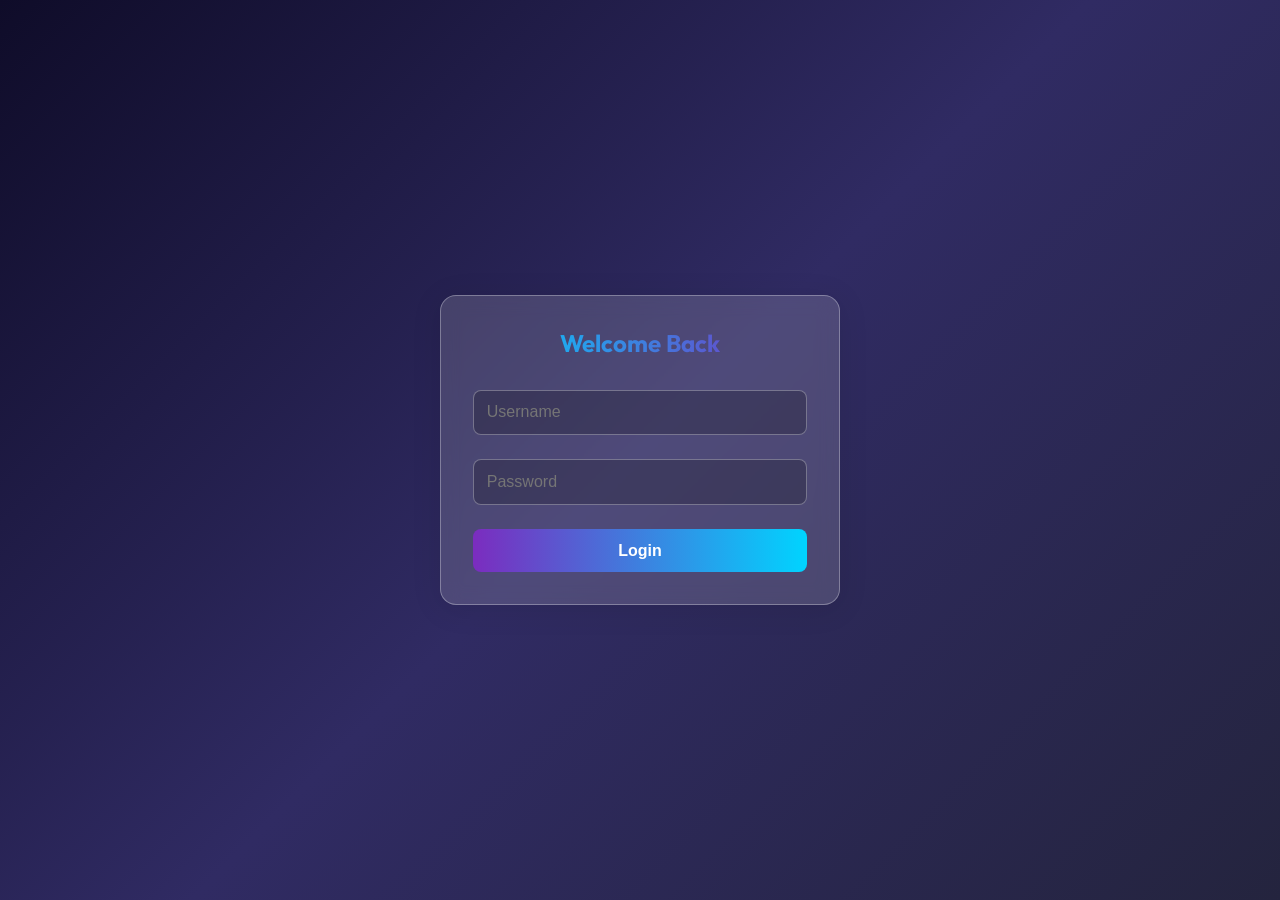
<file: frontend/index.html>
<!DOCTYPE html>
<html lang="en">
<head>
    <meta charset="UTF-8">
    <meta name="viewport" content="width=device-width, initial-scale=1.0">
    <title>Login - Assessment App</title>
    <link rel="stylesheet" href="css/style.css">
</head>
<body style="justify-content: center; align-items: center;">

    <div class="glass-panel fade-in" style="width: 100%; max-width: 400px;">
        <h2 class="title-gradient" style="text-align: center; margin-bottom: 2rem;">Welcome Back</h2>
        
        <form id="loginForm">
            <div class="form-group">
                <input type="text" id="username" placeholder="Username" required>
            </div>
            <div class="form-group">
                <input type="password" id="password" placeholder="Password" required>
            </div>
            <button type="submit" class="btn btn-primary" style="width: 100%;">Login</button>
        </form>
        <p id="errorMessage" style="color: var(--danger-color); text-align: center; margin-top: 1rem; display: none;"></p>
    </div>

    <script src="js/api.js"></script>
    <script src="js/app.js"></script>
</body>
</html>
</file>
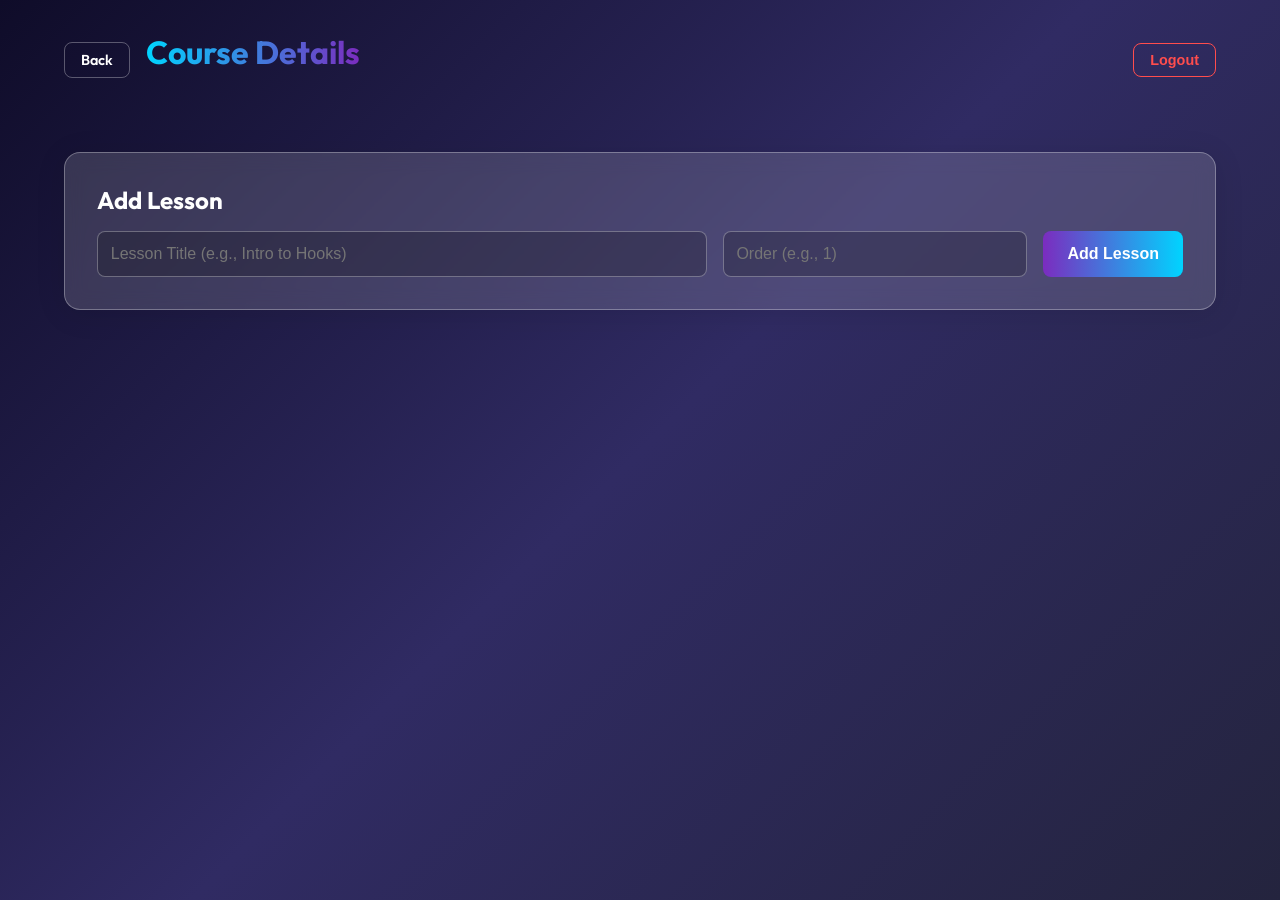
<file: frontend/course.html>
<!DOCTYPE html>
<html lang="en">

<head>
    <meta charset="UTF-8">
    <meta name="viewport" content="width=device-width, initial-scale=1.0">
    <title>Course - Assessment App</title>
    <link rel="stylesheet" href="css/style.css">
</head>

<body>

    <header class="container">
        <div style="display: flex; align-items: center; gap: 1rem;">
            <a href="dashboard.html" class="btn btn-logout"
                style="border: 1px solid var(--glass-border); color: var(--text-color);">Back</a>
            <h1 class="title-gradient" id="pageTitle">Course Details</h1>
        </div>
        <button onclick="api.logout()" class="btn btn-logout">Logout</button>
    </header>

    <main class="container fade-in">
        <div class="glass-panel" style="margin-bottom: 2rem;">
            <h2>Add Lesson</h2>
            <form id="createLessonForm" style="display: grid; grid-template-columns: 2fr 1fr auto; gap: 1rem;">
                <input type="text" id="lessonTitle" placeholder="Lesson Title (e.g., Intro to Hooks)" required>
                <input type="number" id="lessonOrder" placeholder="Order (e.g., 1)" required min="1">
                <button type="submit" class="btn btn-primary">Add Lesson</button>
            </form>
        </div>

        <div id="lessonsList">
            <!-- Lessons will be loaded here -->
        </div>
    </main>

    <script src="js/api.js"></script>
    <script src="js/app.js"></script>
</body>

</html>
</file>
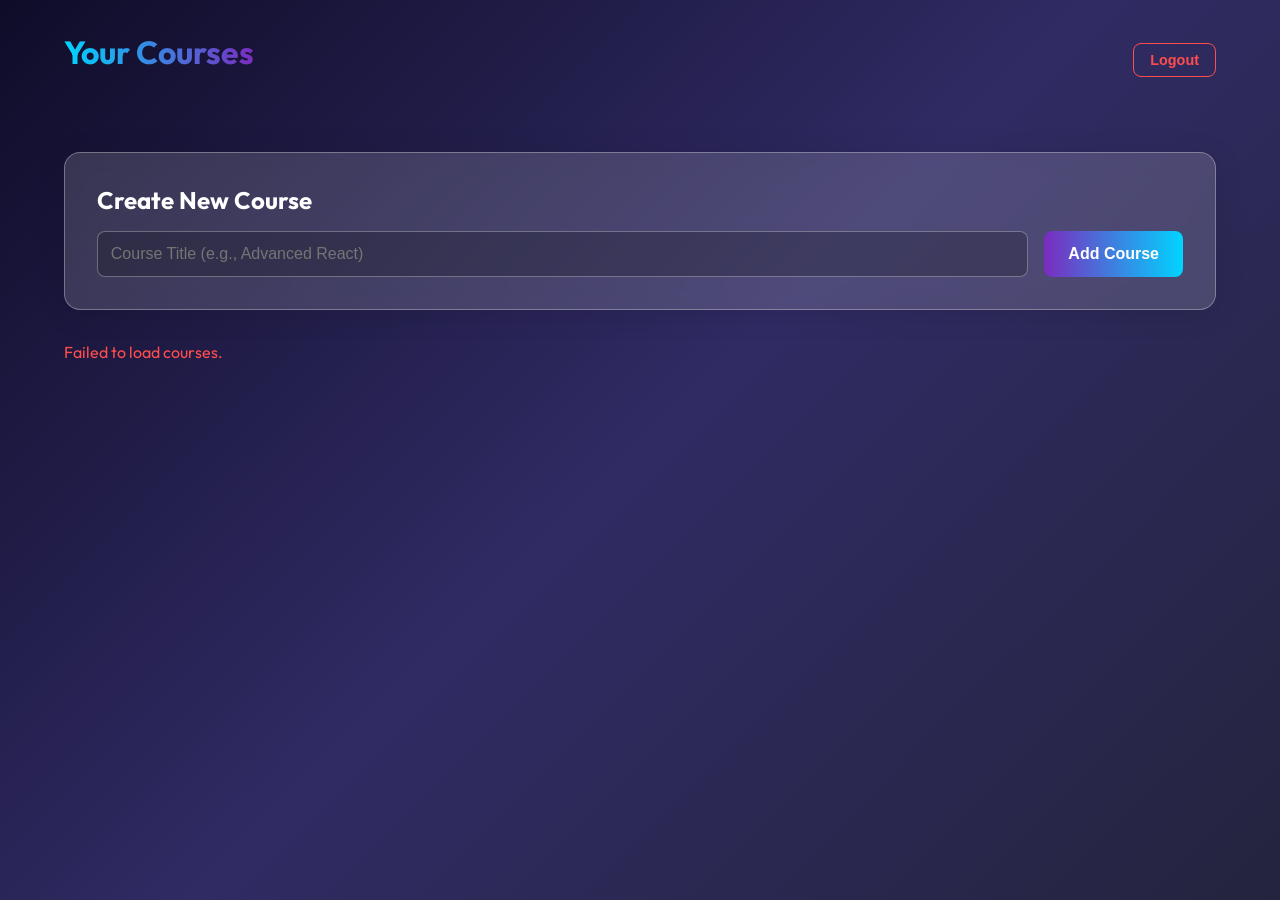
<file: frontend/dashboard.html>
<!DOCTYPE html>
<html lang="en">

<head>
    <meta charset="UTF-8">
    <meta name="viewport" content="width=device-width, initial-scale=1.0">
    <title>Dashboard - Assessment App</title>
    <link rel="stylesheet" href="css/style.css">
</head>

<body>

    <header class="container">
        <h1 class="title-gradient">Your Courses</h1>
        <button id="logoutBtn" class="btn btn-logout">Logout</button>
    </header>

    <main class="container fade-in">
        <div class="glass-panel" style="margin-bottom: 2rem;">
            <h2>Create New Course</h2>
            <form id="createCourseForm" style="display: flex; gap: 1rem;">
                <input type="text" id="courseTitle" placeholder="Course Title (e.g., Advanced React)" required>
                <button type="submit" class="btn btn-primary" style="white-space: nowrap;">Add Course</button>
            </form>
        </div>

        <div id="coursesGrid" class="grid">
            <!-- Courses will be loaded here -->
        </div>
    </main>

    <script src="js/api.js"></script>
    <script src="js/app.js"></script>
</body>

</html>
</file>
<file: frontend/css/style.css>
@import url('https://fonts.googleapis.com/css2?family=Outfit:wght@300;400;600;700&display=swap');

:root {
    --primary-color: #00d4ff;
    --secondary-color: #7b2cbf;
    --bg-gradient: linear-gradient(135deg, #0f0c29, #302b63, #24243e);
    --glass-bg: rgba(255, 255, 255, 0.15);
    /* More visible */
    --glass-border: rgba(255, 255, 255, 0.3);
    --text-color: #ffffff;
    --text-muted: #a0a0a0;
    --danger-color: #ff4d4d;
    --success-color: #00ff88;
}

* {
    box-sizing: border-box;
    margin: 0;
    padding: 0;
}

body {
    font-family: 'Outfit', sans-serif;
    background: var(--bg-gradient);
    color: var(--text-color);
    min-height: 100vh;
    display: flex;
    flex-direction: column;
    overflow-x: hidden;
}

/* Glassmorphism Utilities */
.glass-panel {
    background: var(--glass-bg);
    backdrop-filter: blur(10px);
    -webkit-backdrop-filter: blur(10px);
    border: 1px solid var(--glass-border);
    border-radius: 16px;
    box-shadow: 0 4px 30px rgba(0, 0, 0, 0.1);
    padding: 2rem;
}

/* Layout */
.container {
    width: 90%;
    max-width: 1200px;
    margin: 0 auto;
    padding: 2rem 0;
}

header {
    padding: 1rem 0;
    margin-bottom: 2rem;
    display: flex;
    justify-content: space-between;
    align-items: center;
}

h1,
h2,
h3 {
    margin-bottom: 1rem;
    font-weight: 700;
}

.title-gradient {
    background: linear-gradient(to right, var(--primary-color), var(--secondary-color));
    -webkit-background-clip: text;
    -webkit-text-fill-color: transparent;
}

/* Forms */
.form-group {
    margin-bottom: 1.5rem;
}

input {
    width: 100%;
    padding: 0.8rem;
    border-radius: 8px;
    border: 1px solid var(--glass-border);
    background: rgba(0, 0, 0, 0.2);
    color: white;
    font-size: 1rem;
    outline: none;
    transition: border-color 0.3s;
}

input:focus {
    border-color: var(--primary-color);
}

/* Buttons */
.btn {
    padding: 0.8rem 1.5rem;
    border: none;
    border-radius: 8px;
    font-size: 1rem;
    font-weight: 600;
    cursor: pointer;
    transition: transform 0.2s, box-shadow 0.2s;
    text-decoration: none;
    display: inline-block;
}

.btn-primary {
    background: linear-gradient(90deg, var(--secondary-color), var(--primary-color));
    color: white;
}

.btn-primary:hover {
    transform: translateY(-2px);
    box-shadow: 0 5px 15px rgba(0, 212, 255, 0.4);
}

.btn-logout {
    background: transparent;
    border: 1px solid var(--danger-color);
    color: var(--danger-color);
    padding: 0.5rem 1rem;
    font-size: 0.9rem;
}

.btn-logout:hover {
    background: var(--danger-color);
    color: white;
}

/* Cards (Courses/Lessons) */
.grid {
    display: grid;
    grid-template-columns: repeat(auto-fill, minmax(300px, 1fr));
    gap: 2rem;
}

.card {
    transition: transform 0.3s;
}

.card:hover {
    transform: translateY(-5px);
}

.card-header {
    display: flex;
    justify-content: space-between;
    align-items: center;
    margin-bottom: 1rem;
}

.status-badge {
    font-size: 0.8rem;
    padding: 0.3rem 0.8rem;
    border-radius: 20px;
    background: rgba(255, 255, 255, 0.1);
}

.status-active {
    color: var(--success-color);
    border: 1px solid var(--success-color);
}

.status-inactive {
    color: var(--text-muted);
    border: 1px solid var(--text-muted);
}

/* Animations */
@keyframes fadeIn {
    from {
        opacity: 0;
        transform: translateY(10px);
    }

    to {
        opacity: 1;
        transform: translateY(0);
    }
}

.fade-in {
    animation: fadeIn 0.5s ease-out forwards;
}
</file>
